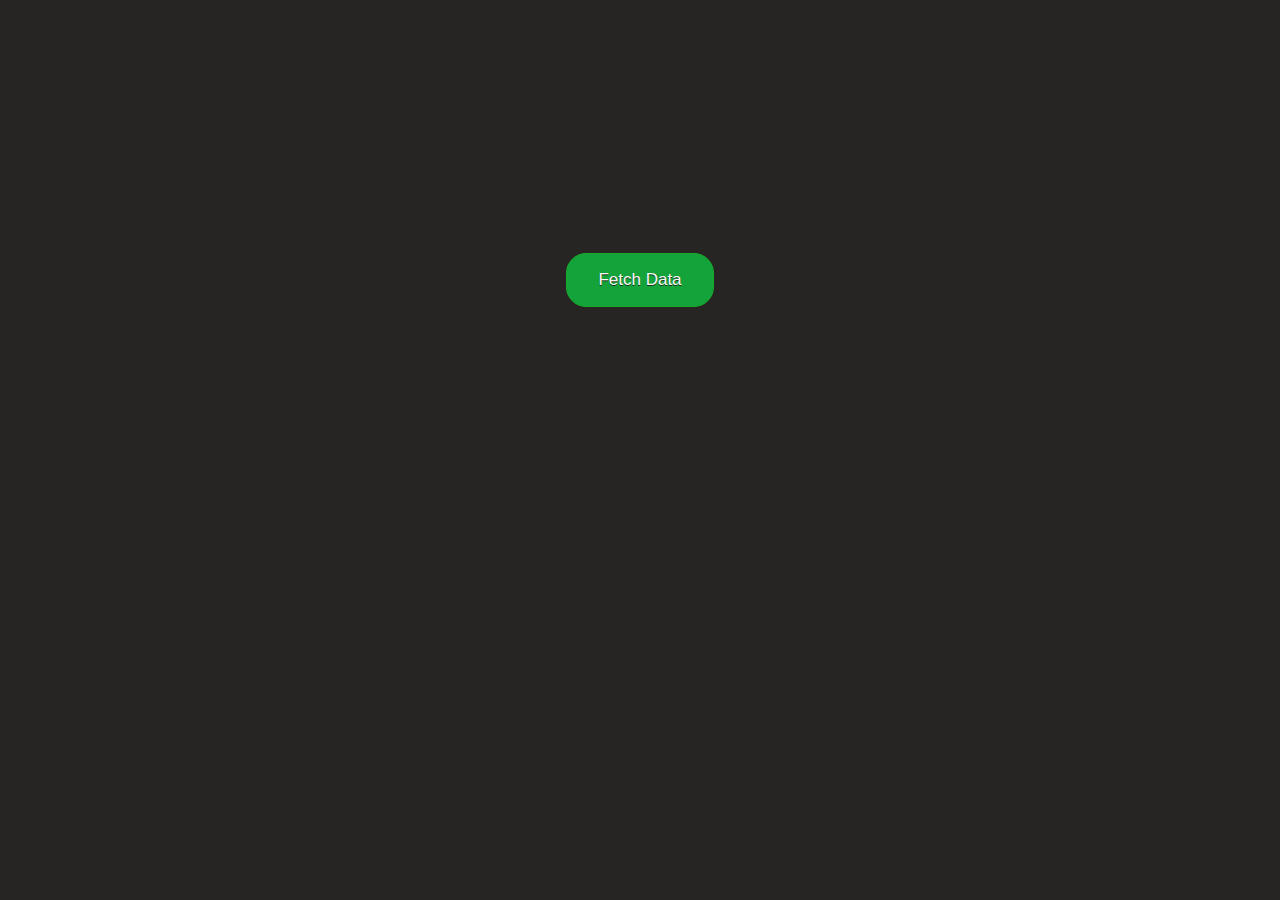
<file: index.html>
<!DOCTYPE html>
<html>
    <head>
        <title> Education</title>
        <meta charset="utf-8">
        <link href="styles5.css" rel="stylesheet" type="text/css">
    </head>
    <body>
        <script src="ajax.js">
        </script>
        <div id="div-table" class="div-table1">
            <button class="button1" id="button" type="button" value="button">Fetch Data</button>
        </div>
    </body>
</html>
</file>
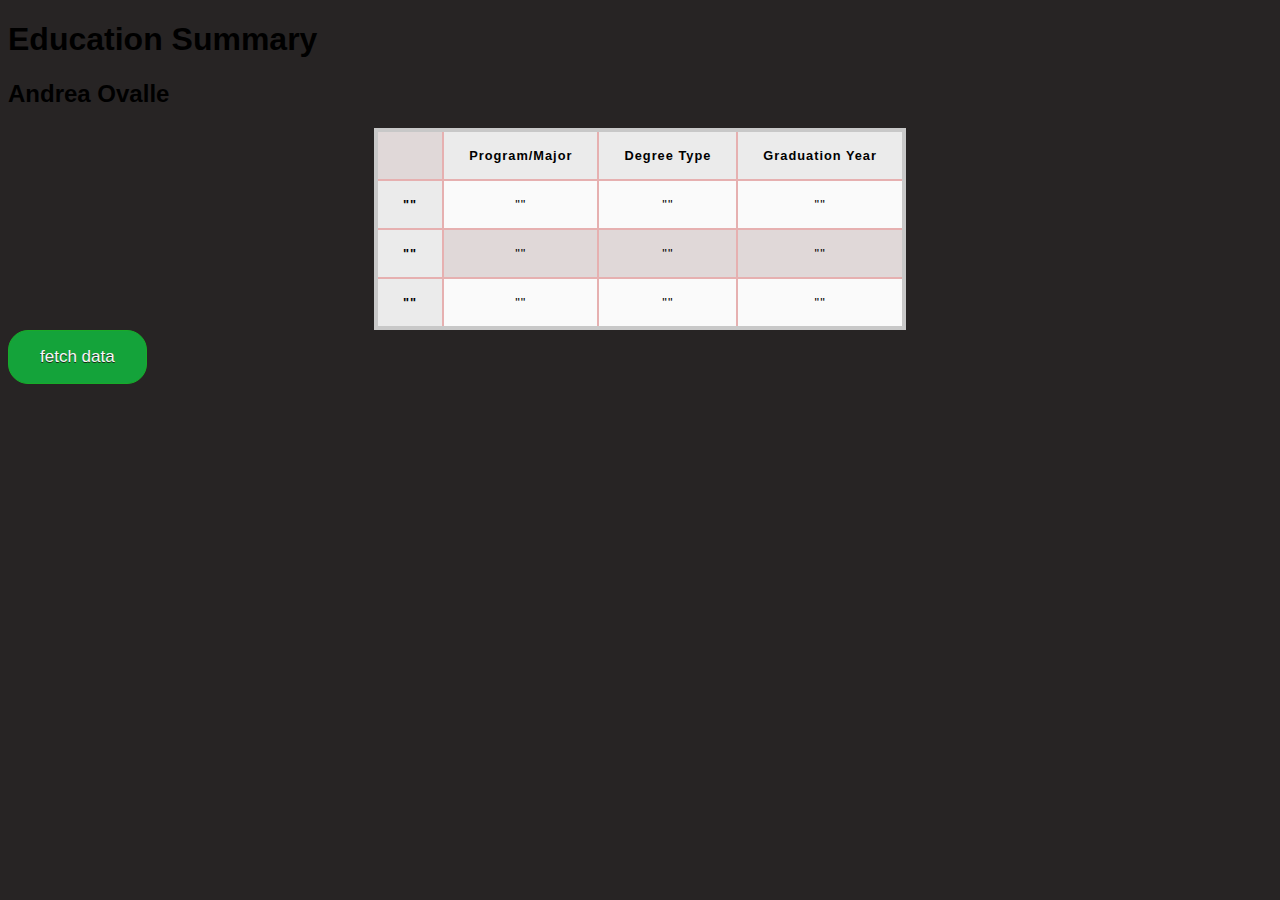
<file: requestsTBL.html>
<!DOCTYPE html>
<html>
    <head>
        <title> Education</title>
        <meta charset="utf-8">
        <link href="styles5.css" rel="stylesheet" type="text/css">
    </head>
    <body>
        <div class="div-table">
            <h1>Education Summary</h1>
            <h2>Andrea Ovalle</h2>
            <script src="ajax.js">
                </script>
            <table class="tbl">
                <colgroup>
                    <col class="group1">
                    <col class="group2">
                    <col class="group3">
                </colgroup>
                <tr>
                    <td>&nbsp;</td>
                    <th>Program/Major</th>
                    <th>Degree Type</th>
                    <th>Graduation Year</th>
                </tr>
                <tr>
                    <th>""</th>
                    <td>""</td>
                    <td>""</td>
                    <td>""</td>
                </tr>
                <tr>
                    <th>""</th>
                    <td>""</td>
                    <td>""</td>
                    <td>""</td>
                </tr>
                <tr>
                    <th>""</th>
                    <td>""</td>
                    <td>""</td>
                    <td>""</td>
                </tr>
            </table>
            <button class="button1" id="button" type="button" value="button">fetch data</button>
        </div>
    </body>
</html>
</file>
<file: styles5.css>
html {
  font-family: sans-serif;
  background-color: rgb(39, 36, 36);
}
table {
    border-collapse: collapse;
    border: 4px solid rgb(200,200,200);
    letter-spacing: 1px;
    font-size: 0.8rem;
    margin-left: auto;
    margin-right: auto;
  }

td, th {
  border: 2px solid rgb(230, 176, 176);
  padding: 16px 25px;
}

th {
  background-color: rgb(235,235,235);
}

td {
  text-align: center;
}

tr:nth-child(even) td {
  background-color: rgb(250,250,250);
}

tr:nth-child(odd) td {
  background-color:  rgb(224, 216, 216);
}

caption {
  padding: 10px;
  color: aliceblue;
  font-size: medium;

}
.div-table1 {
  margin-top: 20%;
  text-align: center;
  margin-bottom: 20%;
}
.button1 {
	background-color:#14a33a;
	border-radius:20px;
	border:1px solid #18ab29;
	display:inline-block;
	cursor:pointer;
	color:#f7f7f7;
	font-family:Arial;
	font-size:17px;
	padding:16px 31px;
	text-decoration:none;
	text-shadow:0px 1px 0px #173013;
}
.button1:hover {
	background-color:#73b84d;
}
.button1:active {
	position:relative;
	top:1px;
}
.button1:disabled{
  position: relative;
  top: 1px;
  background-color: gray;
  opacity: 0.4;
  border: black;
}
</file>
